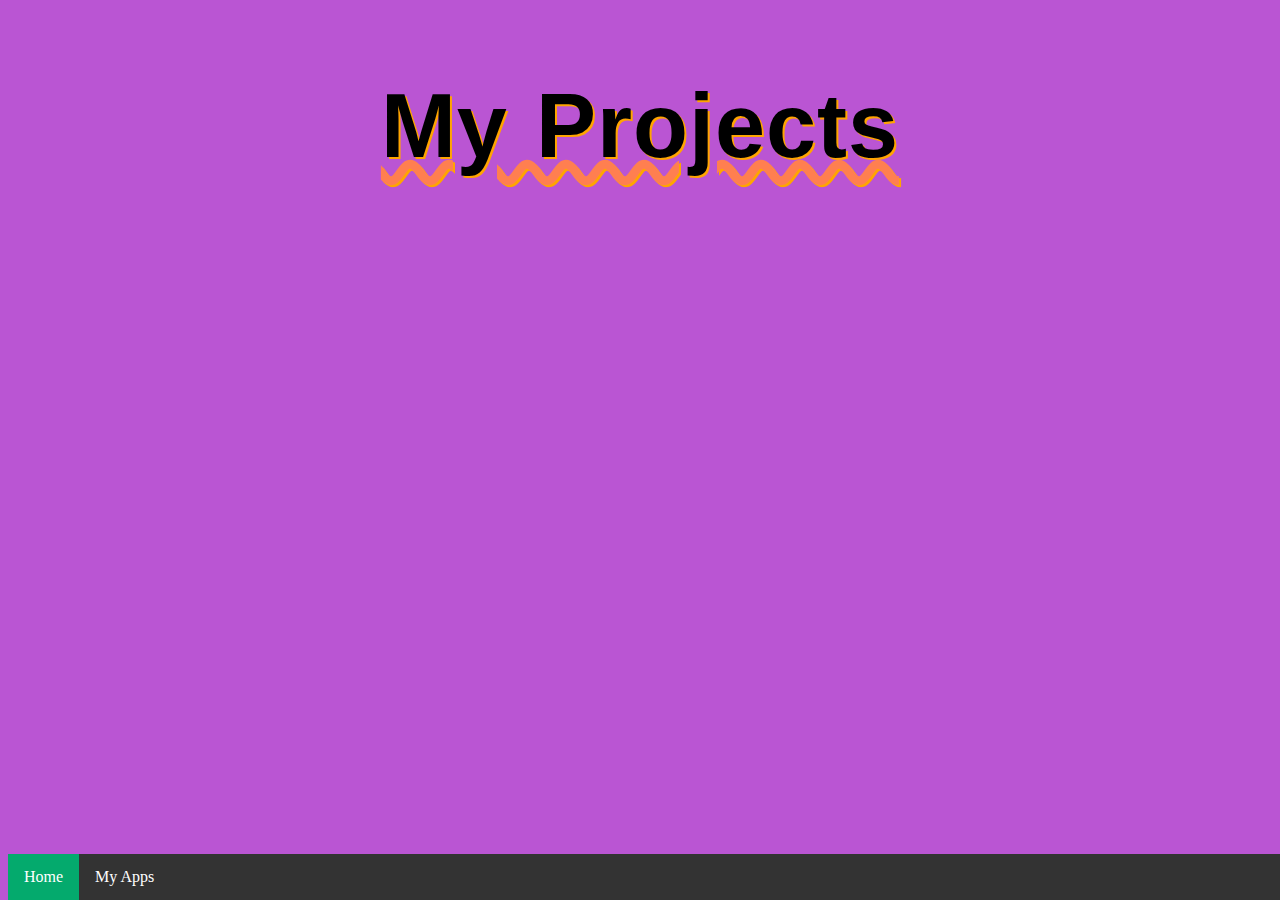
<file: myapps.html>
<!doctype html>
<html>
<head>
<meta charset="utf-8">
<title>myapps.html</title>
<link href="style.css" rel="stylesheet" type="text/css">
</head>
<body>
<ul>
  <li><a class="active" href="index.html">Home</a></li>
  <li><a href="myapps.html">My Apps</a></li>
</ul>
	<center>
	  <h2> My Projects </h2>
	  <iframe width="392" height="620" style="border: 0px;" src="https://studio.code.org/projects/applab/hzv04JZLukh6Gtru1vQ2OV0wpBQzYYGN0DMsdn66W4r/embed?nosource"></iframe>
		<iframe width="392" height="620" style="border: 0px;" src="https://studio.code.org/projects/applab/YIHkAOQ_hnstIAuPkMIUiL7viilZGmbk0O5vmWsTsad/embed?nosource"></iframe>
	</center>
</body>
</html>
</file>
<file: style.css>
body {
	background-color: mediumorchid;
}

img {
	width: 40%;
}

img:hover {
	border: solid 5px #C7711B;
	width: 400px;
}

h2 {
	font-family: Gotham, "Helvetica Neue", Helvetica, Arial, "sans-serif";
	text-decoration-line: underline;
	text-decoration-style: wavy;
	text-decoration-color: coral;
	word-spacing: 2px;
	letter-spacing: 1px;
	text-shadow: 2px 2px orange;
	font-size: 90px;
}

ul {
  list-style-type: none;
  margin: 0;
  padding: 0;
  overflow: hidden;
  background-color: #333333;
  position: fixed;
  bottom: 0;
  width: 100%;
}

ul {
  list-style-type: none;
  margin: 0;
  padding: 0;
  overflow: hidden;
  background-color: #333333;
  position: fixed;
  bottom: 0;
  width: 100%;
}

ul li {
  float: left;
}

ul li a {
  display: block;
  color: white;
  text-align: center;
  padding: 14px 16px;
  text-decoration: none;
}

ul li a:hover:not(.active) {
  background-color: #111;
}

ul li a.active {
  background-color: #04AA6D;
}
</file>
